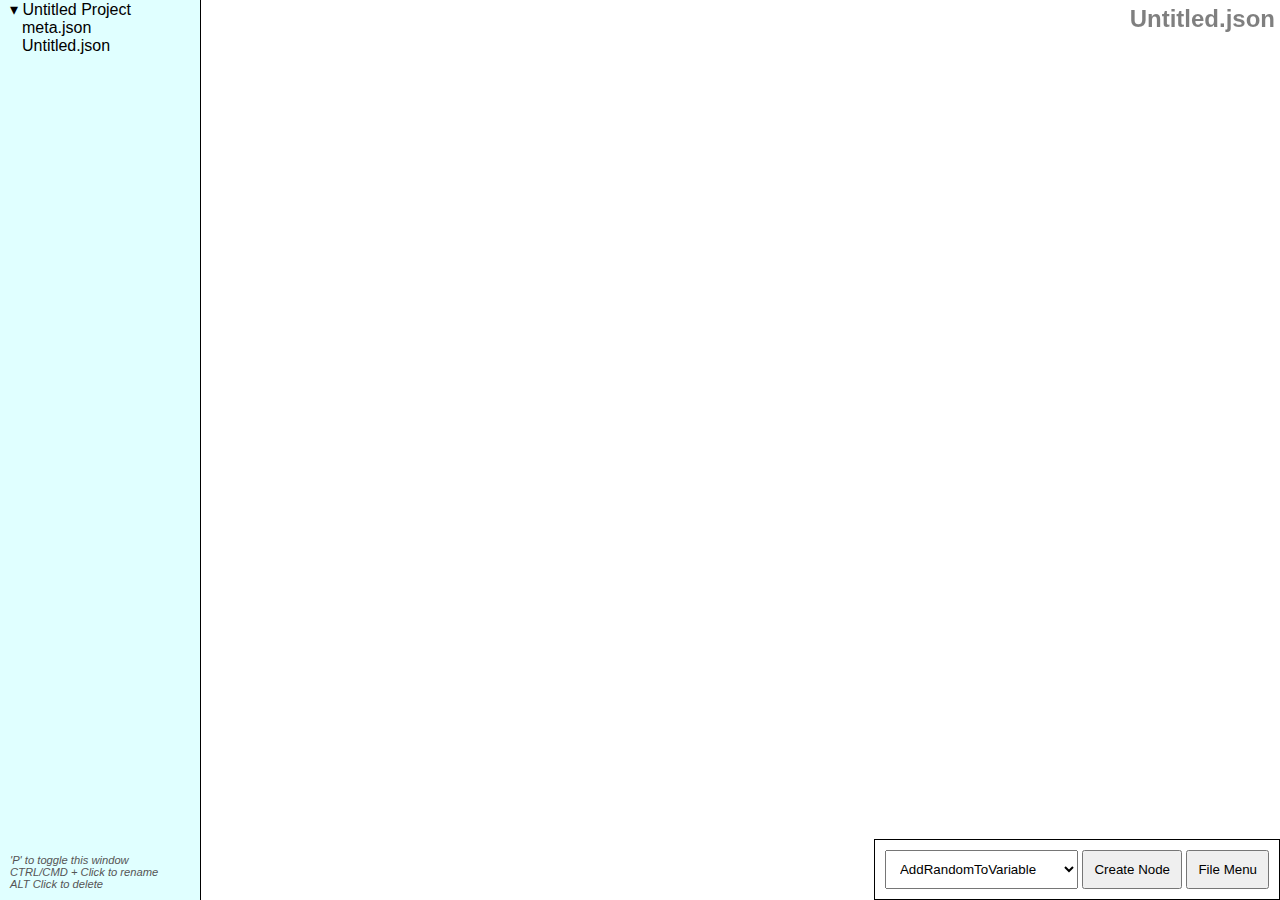
<file: index.html>
<html>
	<head>
		<title>Text Game Maker</title>
		<meta charset="utf-8" />
		<meta name="viewport" content="width=device-width, initial-scale=1, maximum-scale=1, user-scalable=0"/>
		<link rel="stylesheet" type="text/css" href="css/index.css" />
		
		<script type="text/javascript" src="js/ext/jszip.min.js"></script>
		<script type="text/javascript" src="js/ext/knockout.js"></script>
		<script type="text/javascript" src="js/ext/FileSaver.js"></script>
	</head>
	<body data-bind="event: { drop: bodyDrop, dragover: bodyDragOver, dragleave: bodyDragLeave }">
		<div id="container">
			<canvas id="canvas" data-bind="click:$root.canvasClick.bind($root, $element)"></canvas>
			<div data-bind="foreach: nodeManager.Nodes">
				<div class="node" data-bind="visible: true && (()=>{$root.nodeManager.elementMap[$data.id]=$element;return true;})(), click:$root.nodeClick.bind($root, $element), event: {mouseover:$root.nodeMouseOver.bind($root, $element),mouseout:$root.nodeMouseOut.bind($root, $element)}, style: { left: x + 'px', top: y + 'px', minHeight: $root.isOutsNode($data)?`${outs().length*22+25}px`:'inherit' }, attr: {id:`node-${id}`}">
					<div id="handle" class="nodeHandle" draggable="true" data-bind="text:` ${TypeName}`, event: {mousedown:$root.dragStart.bind($root), touchstart:$root.dragStart.bind($root)}, style: {backgroundColor: Color}"></div>
					<div id="contents" class="nodeContents">
						<div data-bind="foreach: fields">
							<!-- ko if: $data.TypeName == "CharacterIndex" -->
							<select data-bind="value: value, foreach: $root.characterDatabase.entryView">
								<option data-bind="value:id, text:name"></option>
							</select>
							<!-- /ko -->
							<!-- ko if: $data.TypeName == "BeastIndex" -->
							<select data-bind="value: value, foreach: beastManager.beasts">
								<option data-bind="value:$index(), text:name"></option>
							</select>
							<!-- /ko -->
							<!-- ko if: $data.TypeName == "ItemIndex" -->
							<select data-bind="value: value, foreach: $root.itemDatabase.entryView">
								<option data-bind="value:id, text:name"></option>
							</select>
							<!-- /ko -->
							<!-- ko if: $data.TypeName == "NodeIndex" -->
							<button data-bind="text:value()!==null?` Node ID: ${value()} `:' Click to select node ', click:$root.selectNode.bind($root, $data, $element)"></button>
							<!-- /ko -->
							<!-- ko if: $data.TypeName == "NodeOptionIndex" -->
							<button data-bind="text:value()!==null?` Node (${value().id}) | Option (${value().option}) `:' Click to pick option ', click:$root.selectNodeOption.bind($root, $data, $element)"></button>
							<!-- /ko -->
							<!-- ko if: $data.TypeName == "VariableIndex" -->
								<!-- ko if: $data.prefix.length > 0 -->
								<span data-bind="text: $data.prefix"></span>
								<!-- /ko -->
							<select data-bind="value: value, foreach: $root.variableDatabase.entryView, event: {change:$parent.changedVar.bind($parent, $root)}">
								<option data-bind="value:id, text:name"></option>
							</select>
								<!-- ko if: $data.postfix.length > 0 -->
								<span data-bind="text: $data.postfix"></span>
								<!-- /ko -->
							<br />
							<!-- /ko -->
							<!-- ko if: TypeName == "BigString" -->
							<br />
							<textarea class="inputs dialog" data-bind="textInput: value, attr: {placeholder: placeholder}, event: { focus: ()=>$root.nodeManager.focus($parent), blur: ()=>$root.nodeManager.focus(null) }" onfocus='this.style.height = "";this.style.height = this.scrollHeight + "px"'></textarea>
							<!-- /ko -->
							<!-- ko if: TypeName == "ShortString" -->
							<input class="inputs value" type="text" data-bind="textInput: value, attr: {placeholder: placeholder}" />
							<!-- /ko -->
							<!-- ko if: TypeName == "VariableValueString" -->
								<!-- ko if: type() === "string" || type() === "number" -->
								<input class="inputs value" type="" data-bind="value: value, attr: {placeholder: placeholder}" />
								<!-- /ko -->
								<!-- ko if: type() === "whole" -->
								<input class="inputs value" type="number" data-bind="value: value, attr: {placeholder: placeholder}" />
								<!-- /ko -->
								<!-- ko if: type() === "char" -->
								<select data-bind="value: value, foreach: $root.characterDatabase.entryView">
									<option data-bind="value:$index(), text:name"></option>
								</select>
								<!-- /ko -->
								<!-- ko if: type() === "beast" -->
								<select data-bind="value: value, foreach: beastManager.beasts">
									<option data-bind="value:$index(), text:name"></option>
								</select>
								<!-- /ko -->
								<!-- ko if: type() === "item" -->
								<select data-bind="value: value, foreach: $root.itemDatabase.entryView">
									<option data-bind="value:$index(), text:name"></option>
								</select>
								<!-- /ko -->
								<!-- ko if: type() === "bool" -->
								<select data-bind="value: value">
									<option data-bind="value:0, text:'True'"></option>
									<option data-bind="value:1, text:'False'"></option>
								</select>
								<!-- /ko -->
							<!-- /ko -->
							<!-- ko if: $data.TypeName == "IntValue" -->
								<!-- ko if: $data.prefix.length > 0 -->
								<span class="small-text" data-bind="text:prefix"></span>
								<!-- /ko -->
							<input class="inputs value" type="number" data-bind="value: value, attr: {placeholder: placeholder}" />
							<!-- /ko -->
							<!-- ko if: $data.TypeName == "BoolValue" -->
								<!-- ko if: $data.prefix.length > 0 -->
								<span data-bind="text:prefix"></span>
								<!-- /ko -->
							<input type="checkbox" data-bind="checked: value, click:$root.toggleCheck.bind(null, value, $element)" />
							<!-- /ko -->
							<!-- ko if: $data.TypeName == "ConditionString" -->
							<select data-bind="value: value, foreach: ['==', '!=', '<=', '>=', '>', '<']">
								<option data-bind="value:$data, text:$data"></option>
							</select>
							<!-- /ko -->
						</div>
						<!-- ko if: $root.isOptionNode($data) -->
						<div data-bind="foreach: options">
							<div class="nodeOption" data-bind="click:$root.optionClick.bind($root, $parent, $index())">
								<select data-bind="value:active">
									<option value="on">On</option>
									<option value="lock">Lock</option>
									<option value="hide">Hide</option>
								</select>
								<input class="inputs value" type="text" data-bind="textInput:text" />
								<button data-bind="click:$parent.removeOption.bind($parent, $index())">x</button>
							</div>
						</div>
						<!-- /ko -->
						<!-- ko if: $data.TypeName == "OutsNode" -->
						<div data-bind="foreach: outs">
							<div class="nodeOutList">
								<!-- ko if: $index() > 0 -->
								<span data-bind="text:`Out #${$index()}`"></span>
								<button data-bind="click:$parent.removeOut.bind($parent, $data)">x</button>
								<!-- /ko -->
							</div>
						</div>
						<!-- /ko -->
					</div>
					<div class="setTo">
						<!-- ko if: $root.isOptionNode($data) -->
						<button data-bind="click:addOption">+</button>
						<!-- /ko -->
						<!-- ko if: $root.isOutsNode($data) -->
						<button data-bind="click:addOut">+</button>
						<!-- /ko -->
						<button data-bind="click:$root.deleteNode.bind($root)">Delete</button>
						<button data-bind="click:$root.makeTemplate.bind($root)">^</button>
						<button data-bind="click:$root.dupeNode.bind($root)">Dupe</button>
						<!-- ko if: $data.TypeName == "Jump" -->
						<button data-bind="click:$root.jumpLoad.bind($root)">Go</button>
						<!-- /ko -->
					</div>
					<div class="nodeOuts" data-bind="foreach: outs">
						<button data-bind="text: !to() ? '&gt;' : 'x', click:$root.setTo.bind($root)"></button>
					</div>
					<span class="tinyText" data-bind="text:`#${id}`"></span>
				</div>
			</div>
		</div>
		<div class="actionMenu">
			<select data-bind="value: createNodeType, foreach: nodeManager.NodeTypes, event: {change:createNode}">
				<option data-bind="value: $data, text: $data" value="Pass"></option>
			</select>
			<button data-bind="click:createNode">Create Node</button>
			<button data-bind="click:toggleFileOptions">File Menu</button>
		</div>
		<div id="characterManager" class="managerWindow">
			<input type="text" data-bind="textInput: characterManager.name, event: {keyup: managerInputExec.bind($root, characterManager)}" />
			<ul data-bind="foreach: characterDatabase.entryView" class="scrollList">
				<li><span data-bind="text: name"></span> <button data-bind="click:$root.renameCharacter.bind($root)">Rename</button> <button data-bind="click:$root.deleteCharacter.bind($root)">-</button></li>
			</ul>
			<div style="text-align:center;">
				<button data-bind="click:characterManager.close.bind(characterManager)">Close</button>
			</div>
		</div>
		<div id="beastManager" class="managerWindow">
			<input type="text" data-bind="textInput: beastManager.name, event: {keyup: managerInputExec.bind($root, beastManager)}" />
			<ul data-bind="foreach: beastManager.beasts" class="scrollList">
				<li><span data-bind="text: name"></span> <button data-bind="click:$root.renameBeast.bind($root)">Rename</button> <button data-bind="click:$root.deleteBeast.bind($root)">-</button></li>
			</ul>
			<div style="text-align:center;">
				<button data-bind="click:beastManager.close.bind(beastManager)">Close</button>
			</div>
		</div>
		<div id="itemManager" class="managerWindow">
			<input type="text" data-bind="textInput: itemManager.name, event: {keyup: managerInputExec.bind($root, itemManager)}" />
			<ul data-bind="foreach: $root.itemDatabase.entryView" class="scrollList">
				<li><span data-bind="text: name"></span> <button data-bind="click:$root.renameItem.bind($root)">Rename</button> <button data-bind="click:$root.deleteItem.bind($root)">-</button></li>
			</ul>
			<div style="text-align:center;">
				<button data-bind="click:itemManager.close.bind(itemManager)">Close</button>
			</div>
		</div>
		<div id="variableManager" class="managerWindow">
			<select data-bind="value: variableManager.type">
				<option value="">Property Type</option>
				<option value="string">Text</option>
				<option value="whole">Whole Number</option>
				<option value="number">Number</option>
				<option value="bool">True / False</option>
				<option value="char">Character</option>
				<option value="beast">Beast</option>
				<option value="item">Item</option>
			</select>
			<input type="text" data-bind="textInput: variableManager.name, event: {keyup: managerInputExec.bind($root, variableManager)}" />
			<div class="varGrid" data-bind="foreach: $root.variableDatabase.entryView" class="scrollList">
				<div data-bind="text: `[${type}]`"></div>
				<div data-bind="text: name"></div>
				<div>
					<input type="text" data-bind="visible: type=='string', textInput: value" />
					<input type="number" data-bind="visible: type=='whole', textInput: value" />
					<input type="number" data-bind="visible: type=='number', textInput: value" />
					<input type="checkbox" data-bind="visible: type=='bool', checked: value" />
					<span data-bind="visible: type=='char'">No default support at this time</span>
					<span data-bind="visible: type=='beast'">No default support at this time</span>
					<span data-bind="visible: type=='item'">No default support at this time</span>
				</div>
				<button data-bind="click:$root.deleteVariable.bind($root)">x</button>
			</div>
			<div style="text-align:center;">
				<button data-bind="click:variableManager.close.bind(variableManager)">Close</button>
			</div>
		</div>
		<div id="templateManager" class="managerWindow">
			<!-- <input type="text" data-bind="textInput: characterManager.name, event: {keyup: characterManager.create.bind(characterManager)}" /> -->
			<ul data-bind="foreach: templateManager.nodeTemplates" class="scrollList">
				<li><span data-bind="text: name"></span> <button data-bind="click:$root.createNodeFromTemplate.bind($root)">+</button> <button data-bind="click:$root.deleteNodeTemplate.bind($root)">-</button></li>
			</ul>
			<div style="text-align:center;">
				<button data-bind="click:templateManager.close.bind(templateManager)">Close</button>
			</div>
		</div>
		<div class="projectList" data-bind="visible: projectListVisible, foreach: projectList">
			<div class="projectListEntry" data-bind="text: $data, click: $root.selectProject.bind($root, $data)"></div>
		</div>
		<div class="popupContainer" data-bind="visible: popup.showing">
			<div class="popup">
				<h3 data-bind="text: popup.title"></h3>
				<p data-bind="text: popup.description"></p>
				<br />
				<input type="text" data-bind="visible: popup.isPrompt, hasFocus: popup.focusInput, textInput: popup.input, event: {keyup: popup.inputExec.bind(popup)}" placeholder="Input..." />
				<br data-bind="visible: popup.isPrompt" />
				<div class="popupButtons">
					<button data-bind="visible: (popup.isConfirm() || popup.isPrompt()), hasFocus: popup.focusCancel, text: popup.noText, click: popup.cancel.bind(popup)"></button>
					<button data-bind="visible: (popup.isConfirm() || popup.isPrompt()), hasFocus: popup.focusConfirm, text: popup.yesText, click: popup.confirm.bind(popup)"></button>
					<button data-bind="visible: popup.isAlert, hasFocus: popup.focusOkay, text: popup.alertOkayText, click: popup.close.bind(popup)"></button>
				</div>
			</div>
		</div>
		<div class="nodeSearch" data-bind="visible: showNodeSearch">
			<input type="text" data-bind="textInput: $root.nodeSearchFilter, hasFocus: showNodeSearch(), event: {keyup: $root.nodeSearchExec}" />
			<div data-bind="foreach: nodeManager.NodeTypes">
				<div class="nodeSearchEntry" data-bind="visible: $data.toLowerCase().indexOf($root.nodeSearchFilter().toLowerCase()) >= 0, text: $data, click: $root.nodeSearchCreateNode.bind($root, $data)"></div>
			</div>
		</div>
		<div class="pageName">
			<h2 data-bind="visible:name().length, text:name, click:setPageName">TITLE</h2>
		</div>
		<div class="fileOptions" data-bind="visible:fileOptionsVisible()">
			<ul>
				<li><button data-bind="click:newFile">New File</button></li>
				<li><button data-bind="click:saveFile">Save File</button></li>
				<li><button data-bind="click:newFolder">New Folder</button></li>
				<li><button data-bind="click:newProject">New Project</button></li>
				<li><button data-bind="click:showProjectList">Open Project</button></li>
				<li><button data-bind="click:exportJson">Export</button></li>
				<li><button data-bind="click:showManager.bind($root, characterManager)">Character Manager</button></li>
				<li><button data-bind="click:showManager.bind($root, beastManager)">Bestiary </button></li>
				<li><button data-bind="click:showManager.bind($root, itemManager)">Item Manager </button></li>
				<li><button data-bind="click:showManager.bind($root, variableManager)">Variable Manager</button></li>
				<li><button data-bind="click:showManager.bind($root, templateManager)">Template Manager</button></li>
				<li><br /><hr /><br /></li>
				<li><input type="file" data-bind="event: {change:importFile}" /></li>
				<li class="gitLinks"><a href="https://github.com/BrentFarris/TextGameMaker/issues" target="_blank">Issues</a> | <a href="https://github.com/BrentFarris/TextGameMaker/discussions" target="_blank">Discussions</a></li>
			</ul>
		</div>
		<script id="folderTemplate" type="text/html">
			<ul>
				<div data-bind="click: $root.projectFolderClicked.bind($root, $data), clickBubble: false, event: { drop: function(self, evt) { $root.projectFolderDrop($data, $element, evt) }, dragover: $root.projectFolderDragOver.bind($root, $data, $element), dragleave: $root.projectFolderDragLeave.bind($root, $data, $element), dragstart: $root.projectFolderDragStart.bind($root, $data) }">
					<span>
						<span class="folderName" data-bind="text: collapsed()?'▸ ':'▾ '"></span>
						<span class="folderName" draggable="true" data-bind="text: nameView"></span>
					</span>
				</div>
				<li data-bind="visible: !collapsed()">
				<!-- ko template: { name: 'folderTemplate', foreach: folderView } -->
				<!-- /ko -->
				</li>
				<span data-bind="foreach: fileView, visible: !collapsed()">
					<li class="fileName" draggable="true" data-bind="click: $root.projectFileClicked.bind($root, $data), clickBubble: false, event: { dragstart: $root.projectFileDragStart.bind($root, $data) }">
						<span data-bind="text: nameView"></span>
					</li>
				</span>
			</ul>
		</script>
		<div class="projectWindow" data-bind="template: { name: 'folderTemplate', data: project.root }, css: keepProjectWindowOpen()?'openProjectWindow':''"></div>
		<div class="writerPreview" data-bind="visible: $root.nodeManager.focusededNode() != null, with: $root.nodeManager.focusededNode">
			<!-- ko if: $data && 'character' in $data -->
			<p class="characterNameActive" data-bind="text: $root.characterName(character.Value)"></p>
			<!-- /ko -->
			<!-- ko if: $data && 'text' in $data -->
			<p data-bind="html: $root.parseText(text.value())"></p>
			<!-- /ko -->
		</div>
		<script type="module" src="modules/editor/editor_application.js"></script>
	</body>
</html>
</file>
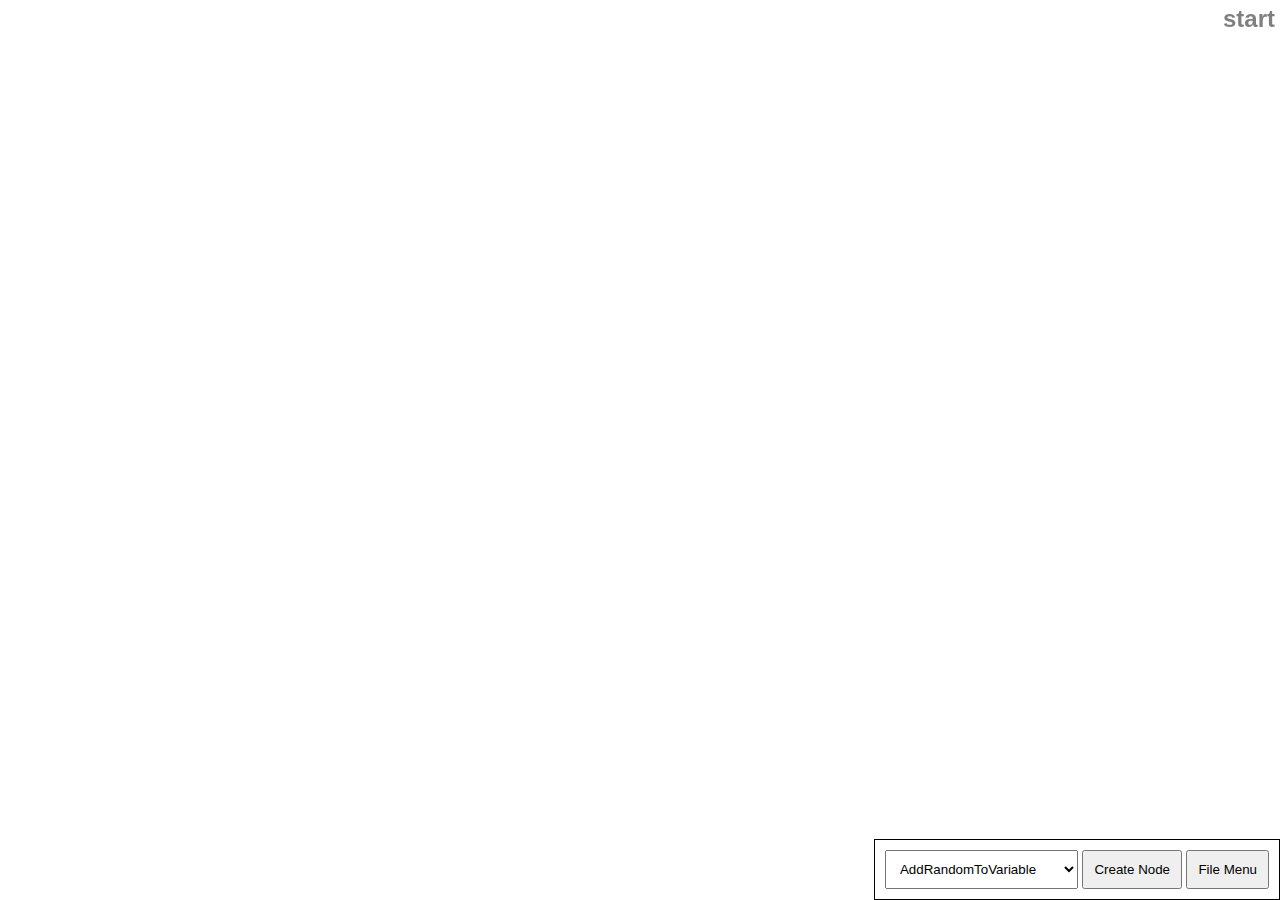
<file: editor/index.html>
<html>
	<head>
		<title>Dialog</title>
		<meta charset="utf-8" />
		<meta name="viewport" content="width=device-width, initial-scale=1, maximum-scale=1, user-scalable=0"/>
		<link rel="stylesheet" type="text/css" href="index.css" />
		<script type="text/javascript" src="localforage.min.js"></script>
		<script type="text/javascript" src="web2d.js"></script>
		<script type="text/javascript" src="knockout.js"></script>
		<script type="text/javascript" src="node.js"></script>
		<script type="text/javascript" src="manager.js"></script>
		<script type="text/javascript" src="FileSaver.js"></script>
	</head>
	<body>
		<div id="container">
			<canvas id="canvas"></canvas>
			<div data-bind="foreach: nodes">
				<div class="node" data-bind="click:$root.nodeClick.bind($root, $element), event: {mouseover:$root.nodeMouseOver.bind($root, $element),mouseout:$root.nodeMouseOut.bind($root, $element)}, style: { left: x + 'px', top: y + 'px' }, attr: {id:`node-${id}`}">
					<div id="handle" class="nodeHandle" draggable="true" data-bind="text:` ${typeName}`, event: {mousedown:$root.dragStart.bind($root), touchstart:$root.dragStart.bind($root)}, style: {backgroundColor: color}"></div>
					<div id="contents" class="nodeContents">
						<div data-bind="foreach: fields">
							<!-- ko if: $data instanceof CharacterIndex -->
							<select data-bind="value: value, foreach: $root.characters">
								<option data-bind="value:$index(), text:name"></option>
							</select>
							<!-- /ko -->
							<!-- ko if: $data instanceof BeastIndex -->
							<select data-bind="value: value, foreach: $root.beasts">
								<option data-bind="value:$index(), text:name"></option>
							</select>
							<!-- /ko -->
							<!-- ko if: $data instanceof ItemIndex -->
							<select data-bind="value: value, foreach: $root.items">
								<option data-bind="value:$index(), text:name"></option>
							</select>
							<!-- /ko -->
							<!-- ko if: $data instanceof VariableString -->
							<select data-bind="value: value, foreach: $root.variables, event: {change:$parent.changedVar.bind($parent, $root)}">
								<option data-bind="value:name, text:name"></option>
							</select>
							<!-- /ko -->
							<!-- ko if: $data instanceof BigString -->
							<textarea class="inputs dialog" data-bind="value: value, attr: {placeholder: placeholder}" onfocus='this.style.height = "";this.style.height = this.scrollHeight + "px"'></textarea>
							<!-- /ko -->
							<!-- ko if: $data instanceof ShortString -->
							<input class="inputs value" type="text" data-bind="value: value, attr: {placeholder: placeholder}" />
							<!-- /ko -->
							<!-- ko if: $data instanceof VariableValueString -->
								<!-- ko if: $data._type() === "string" ||  $data._type() === "bool" ||  $data._type() === "number" -->
								<input class="inputs value" type="" data-bind="value: value, attr: {placeholder: placeholder}" />
								<!-- /ko -->
								<!-- ko if: $data._type() === "whole" -->
								<input class="inputs value" type="number" data-bind="value: value, attr: {placeholder: placeholder}" />
								<!-- /ko -->
								<!-- ko if: $data._type() === "char" -->
								<select data-bind="value: value, foreach: $root.characters">
									<option data-bind="value:$index(), text:name"></option>
								</select>
								<!-- /ko -->
								<!-- ko if: $data._type() === "beast" -->
								<select data-bind="value: value, foreach: $root.beasts">
									<option data-bind="value:$index(), text:name"></option>
								</select>
								<!-- /ko -->
								<!-- ko if: $data._type() === "item" -->
								<select data-bind="value: value, foreach: $root.items">
									<option data-bind="value:$index(), text:name"></option>
								</select>
								<!-- /ko -->
							<!-- /ko -->
							<!-- ko if: $data instanceof IntValue -->
							<input class="inputs value" type="number" data-bind="value: value, attr: {placeholder: placeholder}" />
							<!-- /ko -->
							<!-- ko if: $data instanceof ConditionString -->
							<select data-bind="value: value, foreach: ['==', '!=', '<=', '>=', '>', '<']">
								<option data-bind="value:$data, text:$data"></option>
							</select>
							<!-- /ko -->
						</div>
						<!-- ko if: $data instanceof OptionNode -->
						<div data-bind="foreach: options">
							<div class="nodeOption">
								<input class="inputs value" type="text" data-bind="value: $parent.options()[$index()]" />
								<button data-bind="click:$parent.removeOption.bind($parent, $index())">x</button>
							</div>
						</div>
						<!-- /ko -->
						<!-- ko if: $data instanceof OutsNode -->
						<div data-bind="foreach: outs">
							<div class="nodeOutList">
								<!-- ko if: $index() > 0 -->
								<span data-bind="text:`Out #${$index()}`"></span>
								<button data-bind="click:$parent.removeOut.bind($parent, $data)">x</button>
								<!-- /ko -->
							</div>
						</div>
						<!-- /ko -->
					</div>
					<div class="setTo">
						<!-- ko if: $data instanceof OptionNode -->
						<button data-bind="click:addOption">+</button>
						<!-- /ko -->
						<!-- ko if: $data instanceof OutsNode -->
						<button data-bind="click:addOut">+</button>
						<!-- /ko -->
						<button data-bind="visible:typeName==='Dialog' || typeName==='Story', click:$root.viewManager.show.bind($root.viewManager)">View</button>
						<button data-bind="click:$root.deleteNode.bind($root)">Delete</button>
						<button data-bind="click:$root.makeTemplate.bind($root)">^</button>
						<button data-bind="click:$root.dupeNode.bind($root)">Dupe</button>
						<!-- ko if: $data instanceof JumpNode -->
						<button data-bind="click:$root.jumpLoad.bind($root)">Go</button>
						<!-- /ko -->
						<!-- ko if: $data instanceof ReturnNode -->
						<button data-bind="click:$root.returnLoad.bind($root)">Go</button>
						<!-- /ko -->
					</div>
					<div class="nodeOuts" data-bind="foreach: outs">
						<button data-bind="text: !to() ? '&gt;' : 'x', click:$root.setTo.bind($root)"></button>
					</div>
					<span class="tinyText" data-bind="text:`#${id}`"></span>
				</div>
			</div>
		</div>
		<div class="actionMenu">
			<select data-bind="value: createNodeType, foreach: nodeTypes, event: {change:createNode}">
				<option data-bind="value: $data, text: $data" value="Pass"></option>
			</select>
			<button data-bind="click:createNode">Create Node</button>
			<button data-bind="click:toggleFileOptions">File Menu</button>
		</div>
		<div id="characterManager" class="managerWindow">
			<input type="text" data-bind="value: characterManager.name, event: {keyup: characterManager.create.bind(characterManager)}" />
			<ul data-bind="foreach: characters()" class="scrollList">
				<li><span data-bind="text: name"></span> <button data-bind="click:$root.renameCharacter.bind($root)">Rename</button> <button data-bind="click:$root.deleteCharacter.bind($root)">-</button></li>
			</ul>
			<div style="text-align:center;">
				<button onclick="Manager._closeManagers()">Close</button>
			</div>
		</div>
		<div id="beastManager" class="managerWindow">
			<input type="text" data-bind="value: beastManager.name, event: {keyup: beastManager.create.bind(beastManager)}" />
			<ul data-bind="foreach: beasts()" class="scrollList">
				<li><span data-bind="text: name"></span> <button data-bind="click:$root.renameBeast.bind($root)">Rename</button> <button data-bind="click:$root.deleteBeast.bind($root)">-</button></li>
			</ul>
			<div style="text-align:center;">
				<button onclick="Manager._closeManagers()">Close</button>
			</div>
		</div>
		<div id="itemManager" class="managerWindow">
			<input type="text" data-bind="value: itemManager.name, event: {keyup: itemManager.create.bind(itemManager)}" />
			<ul data-bind="foreach: items()" class="scrollList">
				<li><span data-bind="text: name"></span> <button data-bind="click:$root.renameItem.bind($root)">Rename</button> <button data-bind="click:$root.deleteItem.bind($root)">-</button></li>
			</ul>
			<div style="text-align:center;">
				<button onclick="Manager._closeManagers()">Close</button>
			</div>
		</div>
		<div id="variableManager" class="managerWindow">
			<select data-bind="value: variableManager.type">
				<option value="">Property Type</option>
				<option value="string">Text</option>
				<option value="whole">Whole Number</option>
				<option value="number">Number</option>
				<option value="bool">True / False</option>
				<option value="char">Character</option>
				<option value="beast">Beast</option>
				<option value="item">Item</option>
			</select>
			<input type="text" data-bind="value: variableManager.name, event: {keyup: variableManager.create.bind(variableManager)}" />
			<ul data-bind="foreach: variables()" class="scrollList">
				<li>[<span data-bind="text: type"></span>] <span data-bind="text: name"></span> <span class="fakeLink" data-bind="click:$root.deleteVariable.bind($root)">Delete</span></li>
			</ul>
			<div style="text-align:center;">
				<button onclick="Manager._closeManagers()">Close</button>
			</div>
		</div>
		<div id="viewNodeManager" class="managerWindow">
			<!-- ko if: viewManager.value() -->
			<h2 data-bind="text: viewManager.title()"></h2>
			<p data-bind="text: viewManager.value()"></p>
			<!-- /ko -->
			<div style="text-align:center;">
				<button onclick="Manager._closeManagers()">Close</button>
			</div>
		</div>
		<div id="templateManager" class="managerWindow">
			<!-- <input type="text" data-bind="value: characterManager.name, event: {keyup: characterManager.create.bind(characterManager)}" /> -->
			<ul data-bind="foreach: nodeTemplates()" class="scrollList">
				<li><span data-bind="text: name"></span> <button data-bind="click:$root.createNodeFromTemplate.bind($root)">+</button> <button data-bind="click:$root.deleteNodeTemplate.bind($root)">-</button></li>
			</ul>
			<div style="text-align:center;">
				<button onclick="Manager._closeManagers()">Close</button>
			</div>
		</div>
		<div class="pageName">
			<h2 data-bind="visible:name().length, text:name()">TITLE</h2>
			<button data-bind="visible:!name().length, click:setPageName">Set Name</button>
		</div>
		<div class="fileOptions" data-bind="visible:fileOptionsVisible()">
			<ul>
				<li><button data-bind="click:newTemp">New File</button></li>
				<li><button data-bind="click:saveTemp">Save Temp</button></li>
				<li><button data-bind="click:exportJson">Export</button></li>
				<li><button data-bind="click:exportMetaJson, style: {boxShadow:(metaChanged() ? '3px 3px' : '0px 0px')}">Export Meta</button></li>
				<li><button data-bind="click:characterManager.show.bind(characterManager, $root)">Character Manager</button></li>
				<li><button data-bind="click:beastManager.show.bind(beastManager, $root)">Bestiary </button></li>
				<li><button data-bind="click:itemManager.show.bind(itemManager, $root)">Item Manager </button></li>
				<li><button data-bind="click:variableManager.show.bind(variableManager, $root)">Variable Manager</button></li>
				<li><button data-bind="click:templateManager.show.bind(templateManager, $root)">Template Manager</button></li>
				<li><br /><hr /><br /></li>
				<li><input type="file" accept="application/json" data-bind="event: {change:importJson}" /></li>
			</ul>
		</div>
		<script type="text/javascript" src="main.js"></script>
	</body>
</html>
</file>
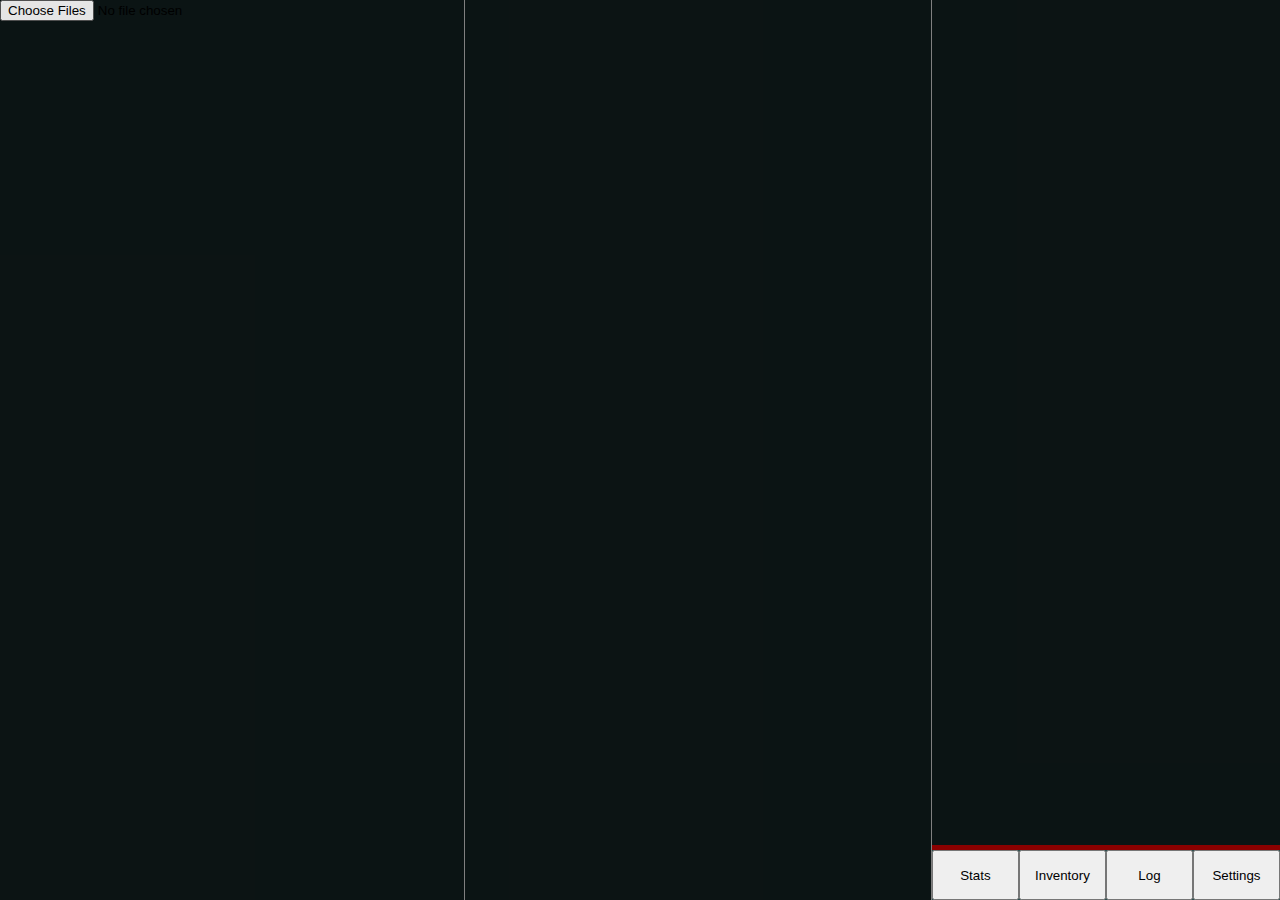
<file: view/index.html>
<!DOCTYPE html>
<html>
	<head>
		<title>Text Game Maker | Player</title>
		<meta charset="utf-8" />
		<meta name="viewport" content="width=device-width, initial-scale=1, maximum-scale=1, user-scalable=0"/>
		<link rel="stylesheet" type="text/css" href="css/view.css" />
		<script type="text/javascript" src="/js/ext/jszip.min.js"></script>
		<script type="text/javascript" src="/js/ext/knockout.js"></script>
	</head>
	<body>
		<div id="container">
			<div class="containerOverlay">
				<div class="displayLeft">
					<div data-bind="style:{backgroundImage:`url(${media.backgroundImage()})`, opacity:media.backgroundImageOpacity()}, css: media.backgroundImageForceFit()?'containerBGForceFit':'containerBg'"></div>
					<div data-bind="style:{backgroundImage:`url(${media.backgroundImageBuffer()})`, opacity:media.backgroundImageBufferOpacity()}, css: media.backgroundImageForceFit()?'containerBGForceFit':'containerBg'"></div>
				</div>
				<div class="displayCenter">
					<div class="nodeContent">
						<!-- ko if: node() -->
						<div class="displayBox">
							<div class="history" data-bind="foreach: history">
								<!-- ko if: 'character' in node -->
								<p class="characterName" data-bind="text: $root.characterName(node.character.Value)"></p>
								<!-- /ko -->
								<!-- ko if: 'text' in node -->
								<p data-bind="html: $root.parseText(node.text.value()), style: {fontStyle:$root.textStyle()}"></p>
								<!-- /ko -->
								<!-- ko if: choice -->
								<p class="historyChoice" data-bind="text: `(${choice})`"></p>
								<!-- /ko -->
							</div>
							<br />
							<div id="primaryText">
								<!-- ko if: 'character' in node() -->
								<p class="characterNameActive" data-bind="text: characterName(node().character.Value)"></p>
								<!-- /ko -->
								<!-- ko if: 'text' in node() -->
								<p data-bind="html: parseText(node().text.value()), style: {fontStyle:textStyle()}"></p>
								<!-- /ko -->
							</div>
						</div>
						<div class="optionBox">
							<!-- ko if: isOptionNode(node()) && node().options().length -->
							<ul data-bind="foreach: node().options">
								<li><button data-bind="visible:active()!='hide', text:text, enable:active()=='on', click: $root.next.bind($root, $index())"></button></li>
							</ul>
							<!-- /ko -->
							<!-- ko if: !isOptionNode(node()) || !node().options().length -->
							<button data-bind="click:next.bind($root, 0)">Continue</button>
							<!-- /ko -->
						</div>
					<!-- /ko -->
					</div>
				</div>
				<div class="displayRight">
					<div>
						<div class="slideUpPanel statsPanel" data-bind="style: {display:statsPanelDisplay()}">
							<h2>Stats</h2>
							<table>
								<tr>
									<td>Health</td>
									<td>100</td>
								</tr>
							</table>
						</div>
						<div class="slideUpPanel inventoryPanel" data-bind="style: {display:inventoryPanelDisplay()}">
							<h2>Inventory</h2>
						</div>
						<div class="slideUpPanel logPanel" data-bind="style: {display:logPanelDisplay()}">
							<h2>Log</h2>
							<br />
							<div data-bind="visible: !logDatabase.openedLog(), foreach: logDatabase.entryView">
								<div class="fakeLink" data-bind="text: title, click: () => {$root.logDatabase.openedLog($data);}"></div>
							</div>
							<!-- ko if: logDatabase.openedLog() -->
							<div>
								<h3 data-bind="text: logDatabase.openedLog().title"></h3>
								<br />
								<p data-bind="text: logDatabase.openedLog().text"></p>
								<br />
								<div class="fakeLink" style="text-align:center;" data-bind="click: () => {$root.logDatabase.openedLog(null);}">Back</div>
							</div>
							<!-- /ko -->
						</div>
					</div>
					<div class="rightButtons">
						<div class="healthBar"></div>
						<div class="buttonInputs">
							<button data-bind="click:togglePanel.bind($root, statsPanelDisplay)">Stats</button>
							<button data-bind="click:togglePanel.bind($root, inventoryPanelDisplay)">Inventory</button>
							<button data-bind="click:togglePanel.bind($root, logPanelDisplay)">Log</button>
							<button>Settings</button>
						</div>
					</div>
				</div>
			</div>
		</div>
		<div class="loadFolder"><input id="loadFolder" type="file" multiple="false" accept="application/zip"/></div>
		<div id="startSample"><button data-bind="click:()=>requestSampleGame($element)">Play</button></div>
		<script type="module" src="/modules/player/view_application.js"></script>
	</body>
</html>
</file>
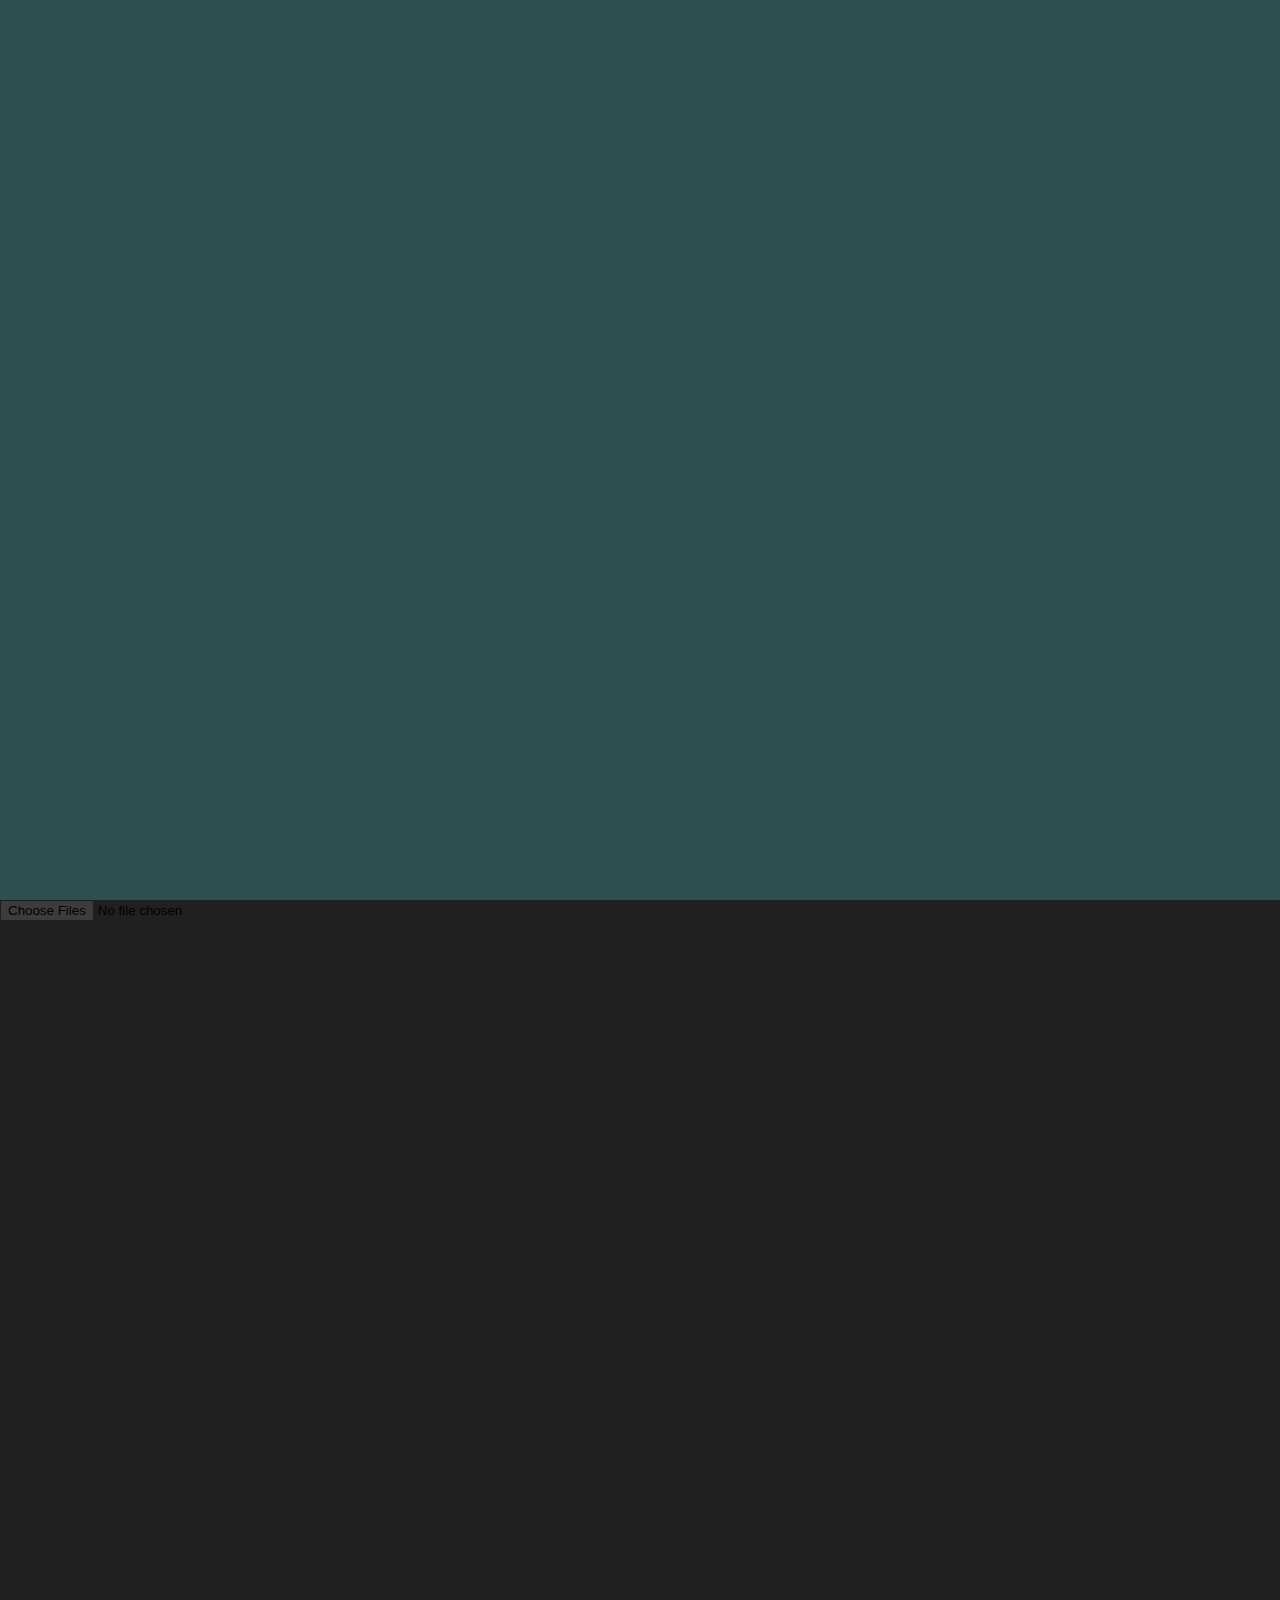
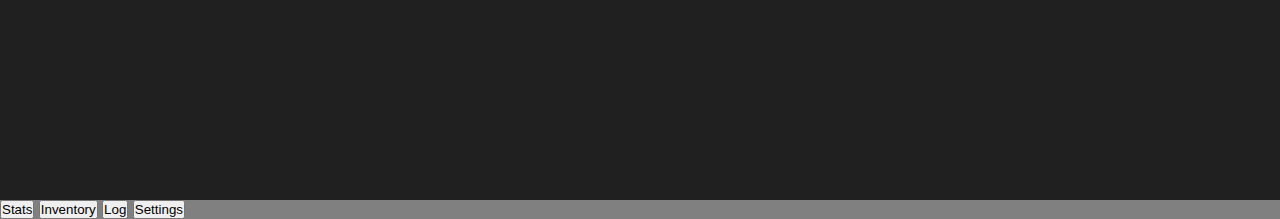
<file: view/view.html>
<!DOCTYPE html>
<html>
	<head>
		<title>View</title>
		<meta charset="utf-8" />
		<meta name="viewport" content="width=device-width, initial-scale=1, maximum-scale=1, user-scalable=0"/>
		<link rel="stylesheet" type="text/css" href="css/view.css" />
		<script type="text/javascript" src="js/localforage.min.js"></script>
		<script type="text/javascript" src="js/web2d.js"></script>
		<script type="text/javascript" src="js/knockout.js"></script>
		<script type="text/javascript" src="js/node.js"></script>
	</head>
	<body>
		<div id="container">
			<div class="containerBg" data-bind="style:{backgroundImage:`url(${backgroundImage()})`, opacity:backgroundImageOpacity()}"></div>
			<div class="containerBgBuffer" data-bind="style:{backgroundImage:`url(${backgroundImageBuffer()})`, opacity:backgroundImageBufferOpacity()}"></div>
			<div class="containerOverlay">
				<!-- ko if: node() -->
					<div class="displayBox">
						<!-- ko if: 'character' in node() -->
						<h2 data-bind="text: characters[node().character.Value].name"></h2>
						<!-- /ko -->
						<!-- ko if: 'text' in node() -->
						<p data-bind="html: parseText(node().text.value()), style: {fontStyle:textStyle()}"></p>
						<!-- /ko -->
					</div>
					<div class="optionBox">
						<!-- ko if: node() instanceof OptionNode && node().options().length -->
						<ul data-bind="foreach: node().options">
							<li><button data-bind="text: $data, click: $root.next.bind($root, $index())"></button></li>
						</ul>
						<!-- /ko -->
						<!-- ko if: !(node() instanceof OptionNode) || !node().options().length -->
						<button data-bind="click:next.bind($root, 0)">Continue</button>
						<!-- /ko -->
					</div>
				<!-- /ko -->
				<div class="slideUpPanel statsPanel" data-bind="style: {display:statsPanelDisplay()}">
					<h2>Stats</h2>
					<table>
						<tr>
							<td>Health</td>
							<td>100</td>
						</tr>
					</table>
				</div>
				<div class="slideUpPanel inventoryPanel" data-bind="style: {display:inventoryPanelDisplay()}">
					<h2>Inventory</h2>
				</div>
				<div class="slideUpPanel logPanel" data-bind="style: {display:logPanelDisplay()}">
					<h2>Log</h2>
					<br />
					<div data-bind="visible: !openedLog(), foreach: logs">
						<div class="fakeLink" data-bind="text: title, click: () => {$root.openedLog($data);}"></div>
					</div>
					<!-- ko if: openedLog() -->
					<div>
						<h3 data-bind="text: openedLog().title"></h3>
						<br />
						<p data-bind="text: openedLog().text"></p>
						<br />
						<div class="fakeLink" style="text-align:center;" data-bind="click: () => {$root.openedLog(null);}">Back</div>
					</div>
					<!-- /ko -->
				</div>
			</div>
			<footer>
				<div class="healthBar"></div>
				<div class="buttonInputs">
					<button data-bind="click:togglePanel.bind($root, statsPanelDisplay)">Stats</button>
					<button data-bind="click:togglePanel.bind($root, inventoryPanelDisplay)">Inventory</button>
					<button data-bind="click:togglePanel.bind($root, logPanelDisplay)">Log</button>
					<button>Settings</button>
				</div>
			</footer>
		</div>
		<script type="text/javascript" src="js/view.js"></script>
		<div><input type="file" webkitdirectory directory multiple="false" accept="application/json" onchange="loadFolder(event)"/></div>
	</body>
</html>
</file>
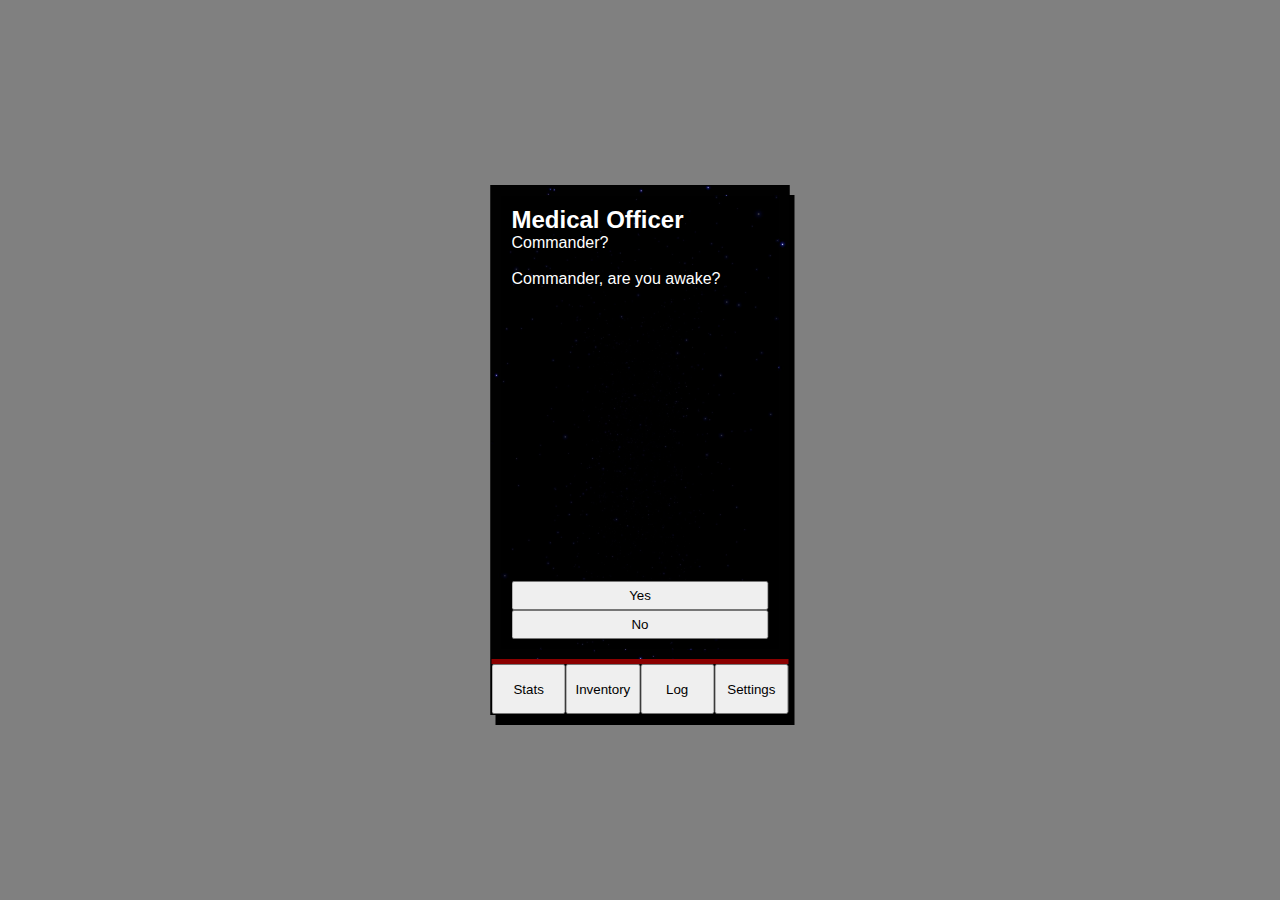
<file: editor/view/view.html>
<!DOCTYPE html>
<html>
	<head>
		<title>View</title>
		<meta charset="utf-8" />
		<meta name="viewport" content="width=device-width, initial-scale=1, maximum-scale=1, user-scalable=0"/>
		<link rel="stylesheet" type="text/css" href="css/view.css" />
		<script type="text/javascript" src="js/localforage.min.js"></script>
		<script type="text/javascript" src="js/web2d.js"></script>
		<script type="text/javascript" src="js/knockout.js"></script>
		<script type="text/javascript" src="js/node.js"></script>
	</head>
	<body>
		<div id="container">
			<div class="containerBg" data-bind="style:{backgroundImage:`url(${backgroundImage()})`, opacity:backgroundImageOpacity()}"></div>
			<div class="containerBgBuffer" data-bind="style:{backgroundImage:`url(${backgroundImageBuffer()})`, opacity:backgroundImageBufferOpacity()}"></div>
			<div class="containerOverlay">
				<!-- ko if: node() -->
					<div class="displayBox">
						<!-- ko if: 'character' in node() -->
						<h2 data-bind="text: characters[node().character.Value].name"></h2>
						<!-- /ko -->
						<!-- ko if: 'text' in node() -->
						<p data-bind="html: parseText(node().text.value()), style: {fontStyle:textStyle()}"></p>
						<!-- /ko -->
					</div>
					<div class="optionBox">
						<!-- ko if: node() instanceof OptionNode && node().options().length -->
						<ul data-bind="foreach: node().options">
							<li><button data-bind="text: $data, click: $root.next.bind($root, $index())"></button></li>
						</ul>
						<!-- /ko -->
						<!-- ko if: !(node() instanceof OptionNode) || !node().options().length -->
						<button data-bind="click:next.bind($root, 0)">Continue</button>
						<!-- /ko -->
					</div>
				<!-- /ko -->
				<div class="slideUpPanel statsPanel" data-bind="style: {display:statsPanelDisplay()}">
					<h2>Stats</h2>
					<table>
						<tr>
							<td>Health</td>
							<td>100</td>
						</tr>
					</table>
				</div>
				<div class="slideUpPanel inventoryPanel" data-bind="style: {display:inventoryPanelDisplay()}">
					<h2>Inventory</h2>
				</div>
				<div class="slideUpPanel logPanel" data-bind="style: {display:logPanelDisplay()}">
					<h2>Log</h2>
					<br />
					<div data-bind="visible: !openedLog(), foreach: logs">
						<div class="fakeLink" data-bind="text: title, click: () => {$root.openedLog($data);}"></div>
					</div>
					<!-- ko if: openedLog() -->
					<div>
						<h3 data-bind="text: openedLog().title"></h3>
						<br />
						<p data-bind="text: openedLog().text"></p>
						<br />
						<div class="fakeLink" style="text-align:center;" data-bind="click: () => {$root.openedLog(null);}">Back</div>
					</div>
					<!-- /ko -->
				</div>
			</div>
			<footer>
				<div class="healthBar"></div>
				<div class="buttonInputs">
					<button data-bind="click:togglePanel.bind($root, statsPanelDisplay)">Stats</button>
					<button data-bind="click:togglePanel.bind($root, inventoryPanelDisplay)">Inventory</button>
					<button data-bind="click:togglePanel.bind($root, logPanelDisplay)">Log</button>
					<button>Settings</button>
				</div>
			</footer>
		</div>
		<script type="text/javascript" src="js/view.js"></script>
	</body>
</html>
</file>
<file: css/index.css>
* { margin:0; padding:0; }

html, body {
  /* Uncomment this to enable scrolling and zooming
  touch-action: manipulation;
  */
  font-family: Arial, Helvetica, sans-serif;
  width: 100%;
  height: 100%;
}

body {
	background-color: white;
}

.small-text {
	font-size: 0.8rem;
}

#canvas {
	position: absolute;
	left: 0;
	top: 0;
	width: 100%;
	height: 100%;
}

.node {
	position: absolute;
	border: 1px solid black;
	background-color: white;
	width: 250px;
	top: 32px;
	left: 32px;
}

.nodeHandle {
	background-color: grey;
	width: 100%;
	height: 24px;
	cursor: move;
	color: white;
	text-align: center;
	line-height: 24px;
	white-space: nowrap;
	overflow: hidden;
	text-overflow: ellipsis;
}

.nodeContents {
	padding: 10px 24px 0 10px;
}

.inputs {
	width: 100%;
	margin-bottom: 10px;
}

.setTo {
	text-align: center;
	margin-bottom: 12px;
}

.setTo button {
	min-width: 24px;
}

.managerWindow, .projectList, .popup, .nodeSearch {
	position: fixed;
	top: 50%;
	left: 50%;
	transform: translate(-50%, -50%);
	background-color: white;
	border: 1px solid black;
	padding: 10px;
	box-shadow: 5px 10px;
	max-height: 50%;
	overflow: auto;
}

.managerWindow {
	display: none;
}

.pageName {
	position: fixed;
	top: 5px;
	right: 5px;
	color: rgba(0, 0, 0, 0.5);
}

.scrollList {
	height: 300px;
	overflow: auto;
}

.fakeLink {
	color: blue;
	cursor: pointer;
}

textarea {
	resize: vertical;
	font-size: 0.8rem;
	padding: 5px;
	line-height: 1.5;
	border: 1px solid #ccc;
	box-shadow: 1px 1px 1px #999;
	background: #eee;
    border-radius: 5px;
	caret-color: blue;
}

.nodeOuts {
	position: absolute;
	top: 24px;
	height: calc(100% - 24px);
	right: 0;
	width: 22px;
}

.nodeOuts button {
	width: 100%;
}

.nodeOuts button, .nodeOption button {
	height: 22px;
}

.nodeOption {
	position: relative;
	display: grid;
	grid-template-columns: auto auto auto;
	grid-column-gap: 4px;
}

.nodeOption button {
	position: relative;
	top: 0;
	width: 24px;
}

.nodeOption .inputs {
	height: 22px;
}

.fileOptions {
	position: fixed;
	right: 0;
	bottom: 64px;
	background-color: white;
	border: 1px solid black;
}

.fileOptions button {
	padding: 10px;
	width: 100%;
}

.fileOptions ul {
	list-style: none;
}

.projectWindow ul {
	list-style: none;
	margin-left: 10px;
}

.projectWindow li {
	margin-left: 12px;
}

.folderName, .fileName {
	cursor: pointer;
}

.actionMenu {
	position: fixed;
	bottom: 0;
	right: 0;
	background-color: white;
	padding: 10px;
	border: 1px solid black;
}

.actionMenu button, .actionMenu select {
	padding: 10px;
}

.nodeOutList {
	font-style: italic;
	color: grey;
}

.tinyText {
	position: absolute;
	font-size: 10px;
	bottom: 0;
	left: 2px;
	color: black;
}

.node textarea {
	min-height: 100px;
	max-height: 200px;
	min-width: 175px;
}

.projectWindow::after {
	content: "'P' to toggle this window \A CTRL/CMD + Click to rename \A ALT Click to delete";
	font-style: italic;
	font-size: 0.7em;
	color: #555;
	white-space: pre;
	word-wrap: break-word;
	position: absolute;
	bottom: 10px;
	left: 10px;
}

.projectWindow {
	position: fixed;
	top: 0;
	left: 0;
	height: 100%;
	width: 5px;
	background-color: lightcyan;
	border-right: 1px solid black;
	overflow: hidden;
}

.projectWindow:hover, .openProjectWindow {
	width: 200px !important;
	overflow: auto !important;
}

.projectWindow span:hover {
	background-color: lightgoldenrodyellow;
}

.projectListEntry, .nodeSearchEntry {
	cursor: pointer;
}

.projectListEntry:hover, .nodeSearchEntry:hover {
	background-color: lightgoldenrodyellow;
}

.nodeSearchEntry {
	padding: 5px;
}

.popupContainer {
	position: fixed;
	top: 0;
	left: 0;
	width: 100%;
	height: 100%;
	background-color: rgba(0, 0, 0, 0.5);
	z-index: 999;
}

.popup {
	width: 300px;
}

.popup h3 {
	text-align: center;
}

.popup input {
	padding: 5px;
	width: 100%;
	margin-bottom: 10px;
}

.popupButtons {
	text-align: center;
}

.popup button {
	padding: 5px;
}

.gitLinks {
	text-align: center;
	margin-bottom: 5px;
	font-size: 0.8em;
}

.writerPreview {
	position: fixed;
	height: 100px;
	width: 100%;
	bottom: 0;
	background-color: white;
	border-top: 1px solid black;
	z-index: 25;
	padding: 25px;
	overflow: auto;
}

.writerPreview::before {
	content: "Preview (you can use HTML tags like 'b', 'i', and 'span' [for text style])";
	position: absolute;
	left: 5px;
	top: 5px;
	font-size: 0.8em;
	font-style: italic;
	color: #888;
}

.characterName {
	font-size: small;
}

.characterName, .characterNameActive {
	font-weight: bold;
}

.characterNameActive {
	color: steelblue;
}

.varGrid {
	position: relative;
	display: grid;
	grid-template-columns: auto auto auto auto;
	grid-column-gap: 4px;
	row-gap: 4px;
	margin-top: 10px;
}

.varGrid div {
	text-align: center;
	vertical-align: middle;
	line-height: 30px;
}

.varGrid button, .varGrid input {
	padding: 5px;
}

.varGrid span {
	font-size: 0.8em;
	color: #888;
	font-style: italic;
}

.varGrid input[type=checkbox] {
	position: relative;
	width: 20px;
	height: 20px;
	top: 5px;
}
</file>
<file: editor/index.css>
* { margin:0; padding:0; }

html, body {
  /* Uncomment this to enable scrolling and zooming
  touch-action: manipulation;
  */
  font-family: Arial, Helvetica, sans-serif;
  width: 100%;
  height: 100%;
}

body {
	background-color: white;
}

#canvas {
	position: absolute;
	left: 0;
	top: 0;
	width: 100%;
	height: 100%;
}

.node {
	position: absolute;
	border: 1px solid black;
	background-color: white;
	width: 200px;
	top: 32px;
	left: 32px;
}

.nodeHandle {
	background-color: grey;
	width: 100%;
	height: 24px;
	cursor: move;
	color: white;
	text-align: center;
	line-height: 24px;
	white-space: nowrap;
	overflow: hidden;
	text-overflow: ellipsis;
}

.nodeContents {
	padding: 10px 24px 0 10px;
}

.inputs {
	width: 100%;
	margin-bottom: 10px;
}

.setTo {
	text-align: center;
	margin-bottom: 12px;
}

.setTo button {
	min-width: 24px;
}

.managerWindow {
	position: fixed;
	display: none;
	top: 50%;
	left: 50%;
	transform: translate(-50%, -50%);
	background-color: white;
	border: 1px solid black;
	padding: 10px;
	box-shadow: 5px 10px;
}

.pageName {
	position: fixed;
	top: 5px;
	right: 5px;
	color: rgba(0, 0, 0, 0.5);
}

.scrollList {
	height: 300px;
	overflow: auto;
}

.fakeLink {
	color: blue;
	cursor: pointer;
}

textarea {
	resize: vertical;
}

.nodeOuts {
	position: absolute;
	top: 24px;
	height: calc(100% - 24px);
	right: 0;
	width: 22px;
}

.nodeOuts button {
	width: 100%;
}

.nodeOuts button, .nodeOption button {
	height: 22px;
}

.nodeOption {
	position: relative;
}

.nodeOption button {
	position: absolute;
	right: 0;
	top: 0;
	width: 24px;
}

.nodeOption .inputs {
	width: calc(100% - 24px);
	height: 22px;
}

.fileOptions {
	position: fixed;
	right: 0;
	bottom: 64px;
	background-color: white;
	border: 1px solid black;
}

.fileOptions button {
	padding: 10px;
	width: 100%;
}

.fileOptions ul {
	list-style: none;
}

.actionMenu {
	position: fixed;
	bottom: 0;
	right: 0;
	background-color: white;
	padding: 10px;
	border: 1px solid black;
}

.actionMenu button, .actionMenu select {
	padding: 10px;
}

.nodeOutList {
	font-style: italic;
	color: grey;
}

.tinyText {
	position: absolute;
	font-size: 10px;
	bottom: 0;
	left: 2px;
	color: black;
}

.node textarea {
	min-height: 100px;
	max-height: 200px;
}
</file>
<file: view/css/view.css>
* {margin:0;padding:0;}

html, body {
	/* Uncomment this to enable scrolling and zooming
	touch-action: manipulation;
	*/
	font-family: Arial, Helvetica, sans-serif;
	width: 100%;
	height: 100%;
}

body {
	background-color: grey;
}

.fakeLink {
	color: lightskyblue;
	cursor: pointer;
	font-size: 20px;
}

.loadFolder {
	position: absolute;
	top: 0;
	left: 0;
}

#container {
	position: relative;
	width: 100%;
	height: 100%;
	top: 0;
	left: 0;
	background-color: darkslategray;
}

.containerBg, .containerBGForceFit {
	position: relative;
	width: 100%;
	height: 100%;
	left: 0;
	top: 0;
	background-position-x: center;
	background-position-y: center;
}

.containerBg {
	background-size: cover;
}

.containerBGForceFit {
	background-size: contain;
	background-repeat: no-repeat;
}

.history p {
	margin-bottom: 5px;
}

.historyChoice {
	color: darkcyan;
}

.characterName {
	font-size: small;
}

.characterName, .characterNameActive {
	font-weight: bold;
}

.characterNameActive {
	color: steelblue;
}

.containerOverlay {
	height: 100%;
	background-color: rgba(0, 0, 0, 0.75);
	color: white;
	overflow: hidden;
	display: grid;
	grid-template-columns: 1fr 1fr 0.75fr;
	min-height: 0;
	min-width: 0;
}

.displayLeft, .displayRight, .displayCenter {
	overflow: hidden;
	min-width: 0;
}

.containerOverlay button {
	width: 100%;
	padding: 5px;
}

ul {
	list-style: none;
}

.displayLeft {
	border-right: 1px solid gray;
}

.nodeContent {
	height: calc(100% - 20px);
	padding: 10px 20px;
	overflow: auto;
}

.displayRight {
	position: relative;
	border-left: 1px solid gray;
}

.rightButtons {
	position: absolute;
	bottom: 0;
	width: 100%;
	height: 55px;
	background-color: darkslategray;
	z-index:999;
}

.displayRight .healthBar {
	position: relative;
	width: 100%;
	height: 5px;
	background-color: darkred;
}

.displayRight .buttonInputs {
	display: flex;
	width: 100%;
	height: 50px;
}

.displayRight .buttonInputs button {
	position: relative;
	text-align: center;
	width: 25%;
	height: 100%;
}

.slideUpPanel {
	position: relative;
	display: none;
	top: 0;
	left: 0;
	color: white;
	padding: 10px;
	overflow: auto;
}

.slideUpPanel table {
	width: 100%;
	color: white;
}

.history {
	margin-bottom: 10px;
	font-size: 0.8em;
	color:rgba(255, 255, 255, 0.65);
}

.displayBox {
	height: calc(75% - 5px);
}

.displayBox, .optionBox {
	width: 100%;
	overflow: auto;
}

.optionBox {
	display: flex;
	justify-content: flex-end;
	flex-direction: column;
	top: 50%;
	vertical-align: bottom;
	height: calc(25% - 10px);
	margin-top: 10px;
}

.optionBox ul {
	max-height: 100%;
}

.contentOverlay {
	user-select: none;
}

.logPanel {
	margin-bottom: 10px;
	height: calc(100% - 76px);
}

#startSample {
	display: none;
	position: absolute;
	top: 50%;
	left: 50%;
	transform: translate(-50%, -50%);
}

#startSample button {
	width: 100%;
	padding: 25px;
	font-size: 2em;
	font-weight: bold;
}
</file>
<file: editor/view/css/view.css>
* { margin:0; padding:0; }

html, body {
	/* Uncomment this to enable scrolling and zooming
	touch-action: manipulation;
	*/
	font-family: Arial, Helvetica, sans-serif;
	width: 100%;
	height: 100%;
}

body {
	background-color: grey;
}

.fakeLink {
	color: lightskyblue;
	cursor: pointer;
	font-size: 20px;
}

#container {
	position: absolute;
	width: 297px;
	height: 528px;
	top: 50%;
	left: 50%;
	transform: translate(-50%, -50%);
	border: 1px solid black;
	box-shadow: 5px 10px;
	background-color: black;
}

.containerBg, .containerBgBuffer {
	position: absolute;
	width: 100%;
	height: 100%;
	background-size: cover;
	left: 0;
	top: 0;
	z-index: -1;
}

.containerOverlay {
	width: calc(100% - 40px);
	height: calc(100% - 40px - 55px);
	background-color: rgba(0, 0, 0, 0.75);
	margin: 10px;
	padding: 10px;
	color: white;
	overflow: hidden;
}

.containerOverlay button {
	width: 100%;
	padding: 5px;
}

ul {
	list-style: none;
}

footer {
	position: fixed;
	bottom: 0;
	width: 100%;
	height: 55px;
	background-color: black;
	z-index:999;
}

footer .healthBar {
	position: relative;
	width: 100%;
	height: 5px;
	background-color: darkred;
}

footer .buttonInputs {
	display: flex;
	width: 100%;
	height: 50px;
}

footer .buttonInputs button {
	position: relative;
	text-align: center;
	width: 25%;
	height: 100%;
}

.slideUpPanel {
	position: fixed;
	display: none;
	top: 0;
	left: 0;
	height: calc(100% - 20px);
	width: calc(100% - 20px);
	background-color: rgba(0, 0, 0, 0.9);
	color: white;
	padding: 10px;
	overflow: auto;
}

.slideUpPanel table {
	width: 100%;
	color: white;
}

.displayBox, .optionBox {
	width: 100%;
	height: 50%;
	overflow: auto;
}

.optionBox {
	display: flex;
	justify-content: flex-end;
	flex-direction: column;
	top: 50%;
	vertical-align: bottom;
}

.optionBox ul {
	max-height: 100%;
}

.contentOverlay {
	user-select: none;
}

.logPanel {
	margin-bottom: 10px;
	height: calc(100% - 76px);
}
</file>
